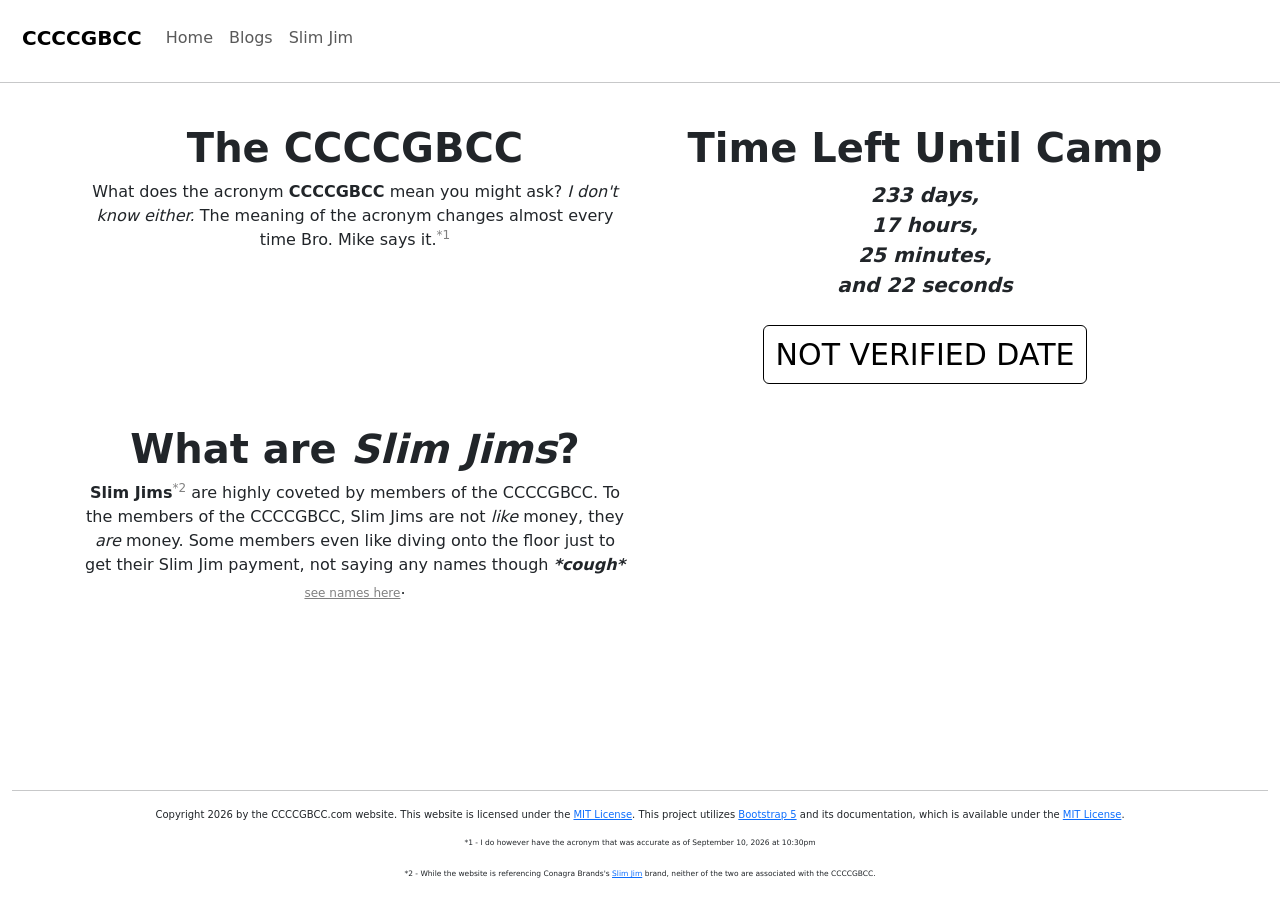
<file: index.html>
<!DOCTYPE html>
<html>
    <head>
        <!-- Bootstrap 5.3.8 -->
        <link href="https://cdn.jsdelivr.net/npm/bootstrap@5.3.8/dist/css/bootstrap.min.css" rel="stylesheet" integrity="sha384-sRIl4kxILFvY47J16cr9ZwB07vP4J8+LH7qKQnuqkuIAvNWLzeN8tE5YBujZqJLB" crossorigin="anonymous">
        <script src="https://cdn.jsdelivr.net/npm/bootstrap@5.3.8/dist/js/bootstrap.bundle.min.js" integrity="sha384-FKyoEForCGlyvwx9Hj09JcYn3nv7wiPVlz7YYwJrWVcXK/BmnVDxM+D2scQbITxI" crossorigin="anonymous"></script>

        <title>CCCCGBCC</title>
        <link href="/style.css" rel="stylesheet" type="text/css">
        <meta name="viewport" content="width=device-width, initial-scale=1.0">
        <script src="/main.js"></script>
    </head>
    <body class="d-flex flex-column min-vh-100">
        <div id="navExt"></div>
        <div id="dateModalExt"></div>
        <!-- Main Page -->
        <div class="container content flex-grow-1">
            <div class="row">
                <div class="col-sm-6 col-12 margin">
                    <h1>The CCCCGBCC</h1>
                    <p>What does the acronym <b>CCCCGBCC</b> mean you might ask? <i>I don't know either.</i> The meaning of the acronym changes almost every time Bro. Mike says it.<a href="#s1" class="sub"><sup>*1</sup></a></p>
                </div>
                <div class="col-sm-6 col-12 margin">
                    <h1>Time Left Until Camp</h1>
                    <p id="clock">Loading timer...</p>
                </div>
                <div class="col-sm-6 col-12 margin">
                    <h1>What are <i>Slim Jims</i>?</h1>
                    <p><b>Slim Jims</b><a href="#s2" class="sub"><sup>*2</sup></a> are highly coveted by members of the CCCCGBCC. To the members of the CCCCGBCC, Slim Jims are not <i>like</i> money, they <i>are</i> money. Some members even like diving onto the floor just to get their Slim Jim payment, not saying any names though <i><b>*cough*</b></i> <sub><a href="/slimjim#names" class="sub" style="text-decoration: underline;">see names here</a></sub>.</p>
                </div>
            </div>
        </div>
        <!-- Footer -->
        <footer class="container-fluid">
            <hr>
            <div class="row">
                <div class="col-12 content">
                    <p>Copyright 2026 by the CCCCGBCC.com website. This website is licensed under the <a href="/LICENSE">MIT License</a>. This project utilizes <a href="https://getbootstrap.com/docs/5.3/">Bootstrap 5</a> and its documentation, which is available under the <a href="https://github.com/twbs/bootstrap/blob/main/LICENSE">MIT License</a>.</p>
                    <p id="s1"><sup>*1 - I do however have the acronym that was accurate as of September 10, 2026 at 10:30pm</sup></p>
                    <p id="s2"><sup>*2 - While the website is referencing Conagra Brands's <a href="https://www.slimjim.com/">Slim Jim</a> brand, neither of the two are associated with the CCCCGBCC.</sup></p>
                </div>
            </div>
        </footer>
    </body>
</html>
</file>
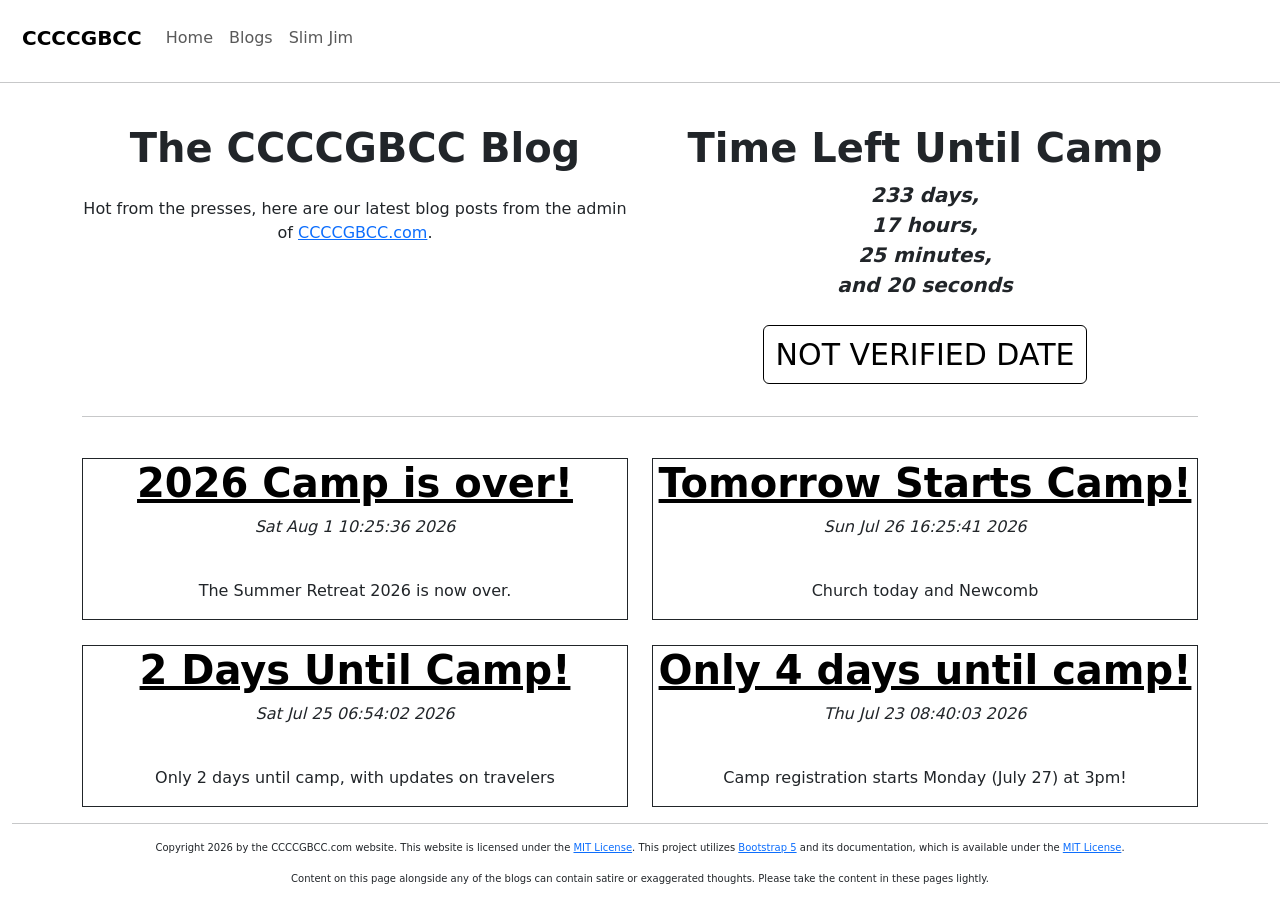
<file: blog/index.html>
<!DOCTYPE html>
<html>
    <head>
        <!-- Bootstrap 5.3.8 -->
        <link href="https://cdn.jsdelivr.net/npm/bootstrap@5.3.8/dist/css/bootstrap.min.css" rel="stylesheet" integrity="sha384-sRIl4kxILFvY47J16cr9ZwB07vP4J8+LH7qKQnuqkuIAvNWLzeN8tE5YBujZqJLB" crossorigin="anonymous">
        <script src="https://cdn.jsdelivr.net/npm/bootstrap@5.3.8/dist/js/bootstrap.bundle.min.js" integrity="sha384-FKyoEForCGlyvwx9Hj09JcYn3nv7wiPVlz7YYwJrWVcXK/BmnVDxM+D2scQbITxI" crossorigin="anonymous"></script>

        <title>The CCCCGBCC Blog</title>
        <link href="/style.css" rel="stylesheet" type="text/css">
        <meta name="viewport" content="width=device-width, initial-scale=1.0">
        <script src="/main.js"></script>
    </head>
    <body class="d-flex flex-column min-vh-100">
        <div id="navExt"></div>
        <div id="dateModalExt"></div>
        <!-- Main Page -->
         <div class="container content flex-grow-1">
            <div class="row">
                <div class="col-sm-6 col-12 margin">
                    <h1>The CCCCGBCC Blog</h1>
                    <p class="margin">Hot from the presses, here are our latest blog posts from the admin of <a href="https://ccccgbcc.com">CCCCGBCC.com</a>.</p>
                </div>
                <div class="col-sm-6 col-12 margin">
                    <h1>Time Left Until Camp</h1>
                    <p id="clock">Loading timer...</p>
                </div>
            </div>
            <hr>
            <div class="row">
                <div class="col-sm-12 col-lg-6 margin articleItem">
                    <div>
                        <h1><a href="/blog/1785594336.html"><b>2026 Camp is over!</b></a></h1>
            <p><i>Sat Aug  1 10:25:36 2026</i></p><br>
            <p>The Summer Retreat 2026 is now over.</p>
                    </div>
        </div>
        
        <div class="col-sm-12 col-lg-6 margin articleItem">
            <div>
                <h1><a href="/blog/1785097541.html"><b>Tomorrow Starts Camp!</b></a></h1>
            <p><i>Sun Jul 26 16:25:41 2026</i></p><br>
            <p>Church today and Newcomb</p>
            </div>
        </div>
        
        <div class="col-sm-12 col-lg-6 margin articleItem">
            <div>
                <h1><a href="/blog/1784976842.html"><b>2 Days Until Camp!</b></a></h1>
            <p><i>Sat Jul 25 06:54:02 2026</i></p><br>
            <p>Only 2 days until camp, with updates on travelers</p>
            </div>
        </div>
        
        <div class="col-sm-12 col-lg-6 margin articleItem">
            <div>
                <h1><a href="/blog/1784810403.html"><b>Only 4 days until camp!</b></a></h1>
            <p><i>Thu Jul 23 08:40:03 2026</i></p><br>
            <p>Camp registration starts Monday (July 27) at 3pm!</p>
            </div>
        </div>
            </div>
        </div>
        <!-- Footer -->
        <footer class="container-fluid">
            <hr>
            <div class="row">
                <div class="col-12 content">
                    <p>Copyright 2026 by the CCCCGBCC.com website. This website is licensed under the <a href="/LICENSE">MIT License</a>. This project utilizes <a href="https://getbootstrap.com/docs/5.3/">Bootstrap 5</a> and its documentation, which is available under the <a href="https://github.com/twbs/bootstrap/blob/main/LICENSE">MIT License</a>.</p>
                    <p>Content on this page alongside any of the blogs can contain satire or exaggerated thoughts. Please take the content in these pages lightly.</p>
                </div>
            </div>
        </footer>
    </body>
</html>
</file>
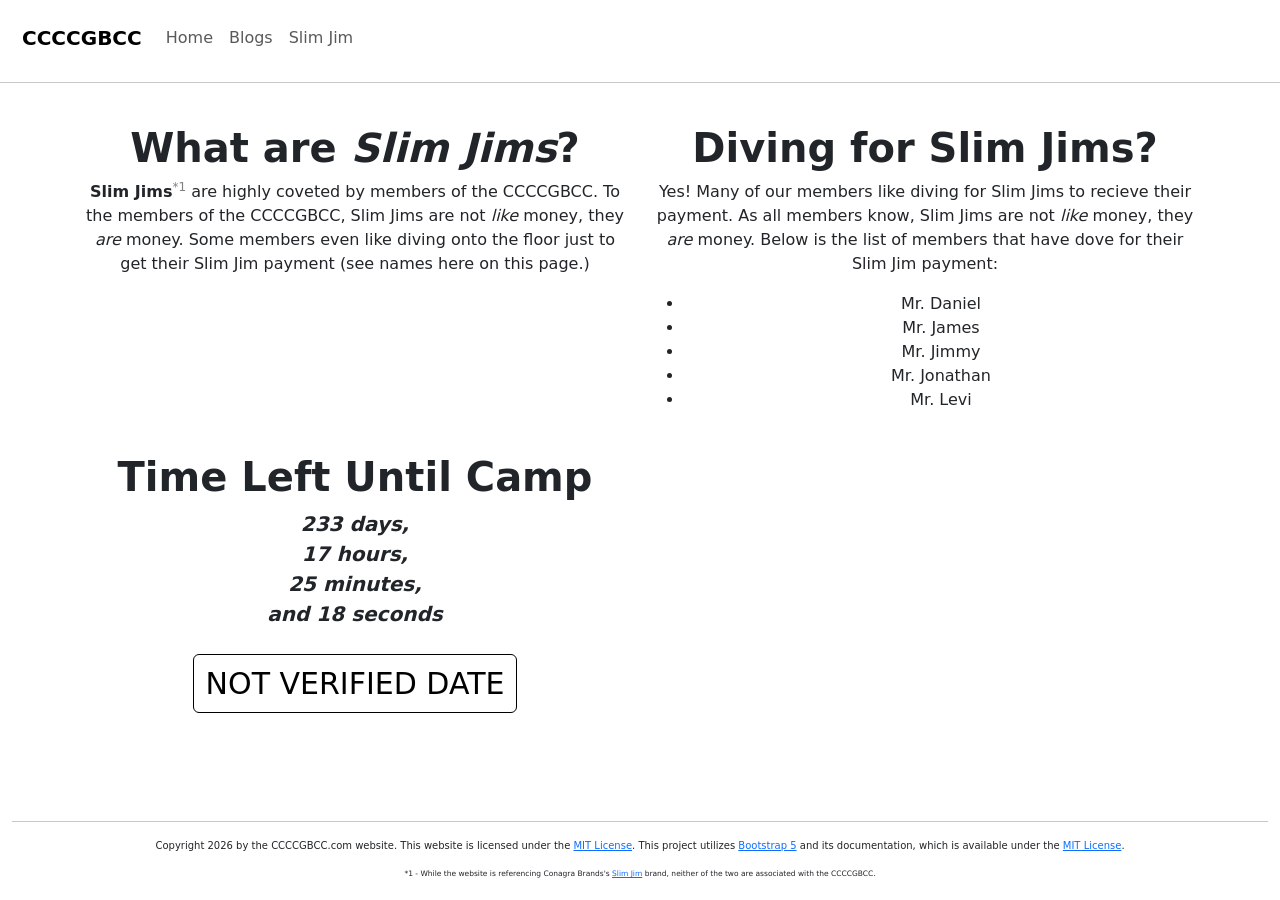
<file: slimjim/index.html>
<!DOCTYPE html>
<html>
    <head>
        <!-- Bootstrap 5.3.8 -->
        <link href="https://cdn.jsdelivr.net/npm/bootstrap@5.3.8/dist/css/bootstrap.min.css" rel="stylesheet" integrity="sha384-sRIl4kxILFvY47J16cr9ZwB07vP4J8+LH7qKQnuqkuIAvNWLzeN8tE5YBujZqJLB" crossorigin="anonymous">
        <script src="https://cdn.jsdelivr.net/npm/bootstrap@5.3.8/dist/js/bootstrap.bundle.min.js" integrity="sha384-FKyoEForCGlyvwx9Hj09JcYn3nv7wiPVlz7YYwJrWVcXK/BmnVDxM+D2scQbITxI" crossorigin="anonymous"></script>

        <title>CCCCGBCC</title>
        <link href="/style.css" rel="stylesheet" type="text/css">
        <meta name="viewport" content="width=device-width, initial-scale=1.0">
        <script src="/main.js"></script>
    </head>
    <body class="d-flex flex-column min-vh-100">
        <div id="navExt"></div>
        <div id="dateModalExt"></div>
        <!-- Main Page -->
         <div class="container content flex-grow-1">
            <div class="row">
                <div class="col-sm-6 col-12 margin">
                    <h1>What are <i>Slim Jims</i>?</h1>
                    <p><b>Slim Jims</b><a href="#s2" class="sub"><sup>*1</sup></a> are highly coveted by members of the CCCCGBCC. To the members of the CCCCGBCC, Slim Jims are not <i>like</i> money, they <i>are</i> money. Some members even like diving onto the floor just to get their Slim Jim payment (see names here on this page.)</p>
                </div>
                <div class="col-sm-6 col-12 margin">
                    <h1 id="names">Diving for Slim Jims?</h1>
                    <p>Yes! Many of our members like diving for Slim Jims to recieve their payment. As all members know, Slim Jims are not <i>like</i> money, they <i>are</i> money. Below is the list of members that have dove for their Slim Jim payment:</p>
                    <ul>
                        <li>Mr. Daniel</li>
                        <li>Mr. James</li>
                        <li>Mr. Jimmy</li>
                        <li>Mr. Jonathan</li>
                        <li>Mr. Levi</li>
                    </ul>
                </div>
                <div class="col-sm-6 col-12 margin">
                    <h1>Time Left Until Camp</h1>
                    <p id="clock">Loading timer...</p>
                </div>
            </div>
        </div>
        <!-- Footer -->
        <footer class="container-fluid">
            <hr>
            <div class="row">
                <div class="col-12 content">
                    <p>Copyright 2026 by the CCCCGBCC.com website. This website is licensed under the <a href="/LICENSE">MIT License</a>. This project utilizes <a href="https://getbootstrap.com/docs/5.3/">Bootstrap 5</a> and its documentation, which is available under the <a href="https://github.com/twbs/bootstrap/blob/main/LICENSE">MIT License</a>.</p>
                    <p id="s1"><sup>*1 - While the website is referencing Conagra Brands's <a href="https://www.slimjim.com/">Slim Jim</a> brand, neither of the two are associated with the CCCCGBCC.</sup></p>
                </div>
            </div>
        </footer>
    </body>
</html>
</file>
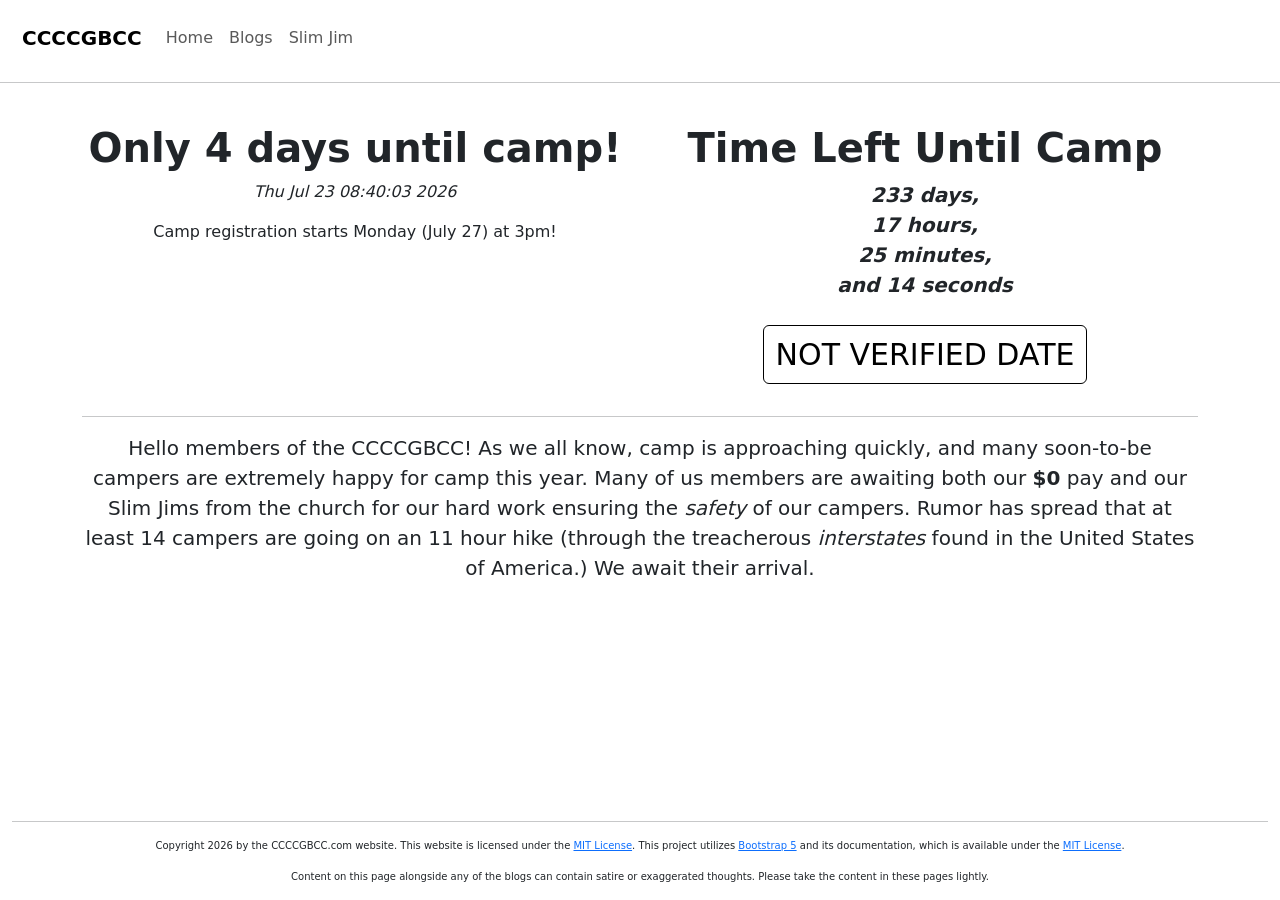
<file: blog/1784810403.html>
<!DOCTYPE html>
<html>
    <head>
        <!-- Bootstrap 5.3.8 -->
        <link href="https://cdn.jsdelivr.net/npm/bootstrap@5.3.8/dist/css/bootstrap.min.css" rel="stylesheet" integrity="sha384-sRIl4kxILFvY47J16cr9ZwB07vP4J8+LH7qKQnuqkuIAvNWLzeN8tE5YBujZqJLB" crossorigin="anonymous">
        <script src="https://cdn.jsdelivr.net/npm/bootstrap@5.3.8/dist/js/bootstrap.bundle.min.js" integrity="sha384-FKyoEForCGlyvwx9Hj09JcYn3nv7wiPVlz7YYwJrWVcXK/BmnVDxM+D2scQbITxI" crossorigin="anonymous"></script>

        <title>Only 4 days until camp! - CCCCGBCC Blog</title>
        <link href="/style.css" rel="stylesheet" type="text/css">
        <meta name="viewport" content="width=device-width, initial-scale=1.0">
        <script src="/main.js"></script>
    </head>
    <body class="d-flex flex-column min-vh-100">
        <div id="navExt"></div>
        <div id="dateModalExt"></div>
        <!-- Main Page -->
         <div class="container content flex-grow-1">
            <div class="row">
                <div class="col-sm-6 col-12 margin">
                    <h1>Only 4 days until camp!</h1>
                    <p><i>Thu Jul 23 08:40:03 2026</i></p>
                    <p>Camp registration starts Monday (July 27) at 3pm!</p>
                </div>
                <div class="col-sm-6 col-12 margin">
                    <h1>Time Left Until Camp</h1>
                    <p id="clock">Loading timer...</p>
                </div>
            </div>
            <hr>
            <div class="row">
                <div class="col-12">
                    <p style="font-size: 20px;">Hello members of the CCCCGBCC! As we all know, camp is approaching quickly, and many soon-to-be campers are extremely happy for camp this year. Many of us members are awaiting both our <b>$0</b> pay and our Slim Jims from the church for our hard work ensuring the <i>safety</i> of our campers. Rumor has spread that at least 14 campers are going on an 11 hour hike (through the treacherous <i>interstates</i> found in the United States of America.) We await their arrival.</p>
                </div>
            </div>
        </div>
        <!-- Footer -->
        <footer class="container-fluid">
            <hr>
            <div class="row">
                <div class="col-12 content">
                    <p>Copyright 2026 by the CCCCGBCC.com website. This website is licensed under the <a href="/LICENSE">MIT License</a>. This project utilizes <a href="https://getbootstrap.com/docs/5.3/">Bootstrap 5</a> and its documentation, which is available under the <a href="https://github.com/twbs/bootstrap/blob/main/LICENSE">MIT License</a>.</p>
                    <p>Content on this page alongside any of the blogs can contain satire or exaggerated thoughts. Please take the content in these pages lightly.</p>
                </div>
            </div>
        </footer>
    </body>
</html>
</file>
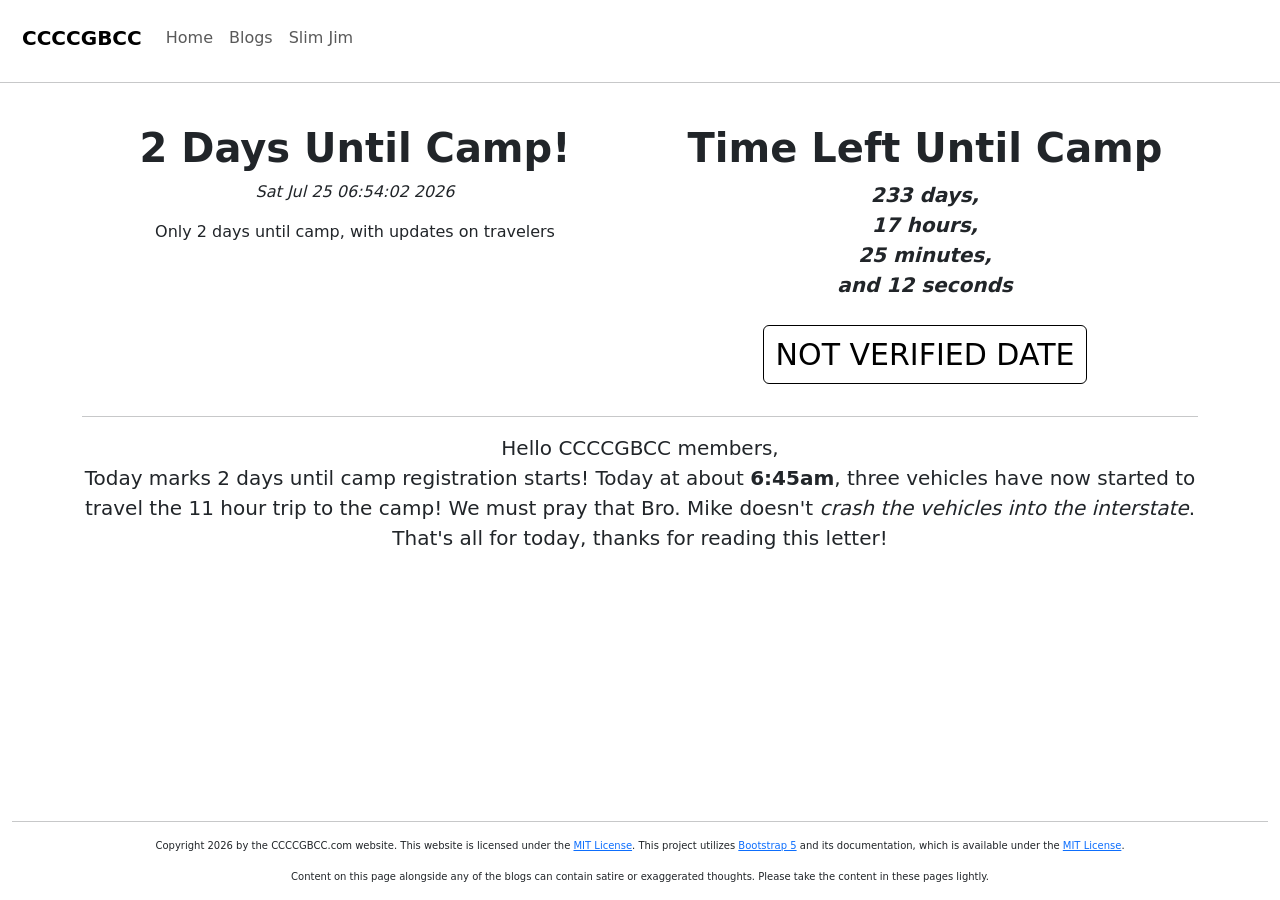
<file: blog/1784976842.html>
<!DOCTYPE html>
<html>
    <head>
        <!-- Bootstrap 5.3.8 -->
        <link href="https://cdn.jsdelivr.net/npm/bootstrap@5.3.8/dist/css/bootstrap.min.css" rel="stylesheet" integrity="sha384-sRIl4kxILFvY47J16cr9ZwB07vP4J8+LH7qKQnuqkuIAvNWLzeN8tE5YBujZqJLB" crossorigin="anonymous">
        <script src="https://cdn.jsdelivr.net/npm/bootstrap@5.3.8/dist/js/bootstrap.bundle.min.js" integrity="sha384-FKyoEForCGlyvwx9Hj09JcYn3nv7wiPVlz7YYwJrWVcXK/BmnVDxM+D2scQbITxI" crossorigin="anonymous"></script>

        <title>2 Days Until Camp! - CCCCGBCC Blog</title>
        <link href="/style.css" rel="stylesheet" type="text/css">
        <meta name="viewport" content="width=device-width, initial-scale=1.0">
        <script src="/main.js"></script>
    </head>
    <body class="d-flex flex-column min-vh-100">
        <div id="navExt"></div>
        <div id="dateModalExt"></div>
        <!-- Main Page -->
         <div class="container content flex-grow-1">
            <div class="row">
                <div class="col-sm-6 col-12 margin">
                    <h1>2 Days Until Camp!</h1>
                    <p><i>Sat Jul 25 06:54:02 2026</i></p>
                    <p>Only 2 days until camp, with updates on travelers</p>
                </div>
                <div class="col-sm-6 col-12 margin">
                    <h1>Time Left Until Camp</h1>
                    <p id="clock">Loading timer...</p>
                </div>
            </div>
            <hr>
            <div class="row">
                <div class="col-12">
                    <p style="font-size: 20px;">Hello CCCCGBCC members,<br>Today marks 2 days until camp registration starts! Today at about <b>6:45am</b>, three vehicles have now started to travel the 11 hour trip to the camp! We must pray that Bro. Mike doesn't <i>crash the vehicles into the interstate</i>.<br>That's all for today, thanks for reading this letter!</p>
                </div>
            </div>
        </div>
        <!-- Footer -->
        <footer class="container-fluid">
            <hr>
            <div class="row">
                <div class="col-12 content">
                    <p>Copyright 2026 by the CCCCGBCC.com website. This website is licensed under the <a href="/LICENSE">MIT License</a>. This project utilizes <a href="https://getbootstrap.com/docs/5.3/">Bootstrap 5</a> and its documentation, which is available under the <a href="https://github.com/twbs/bootstrap/blob/main/LICENSE">MIT License</a>.</p>
                    <p>Content on this page alongside any of the blogs can contain satire or exaggerated thoughts. Please take the content in these pages lightly.</p>
                </div>
            </div>
        </footer>
    </body>
</html>
</file>
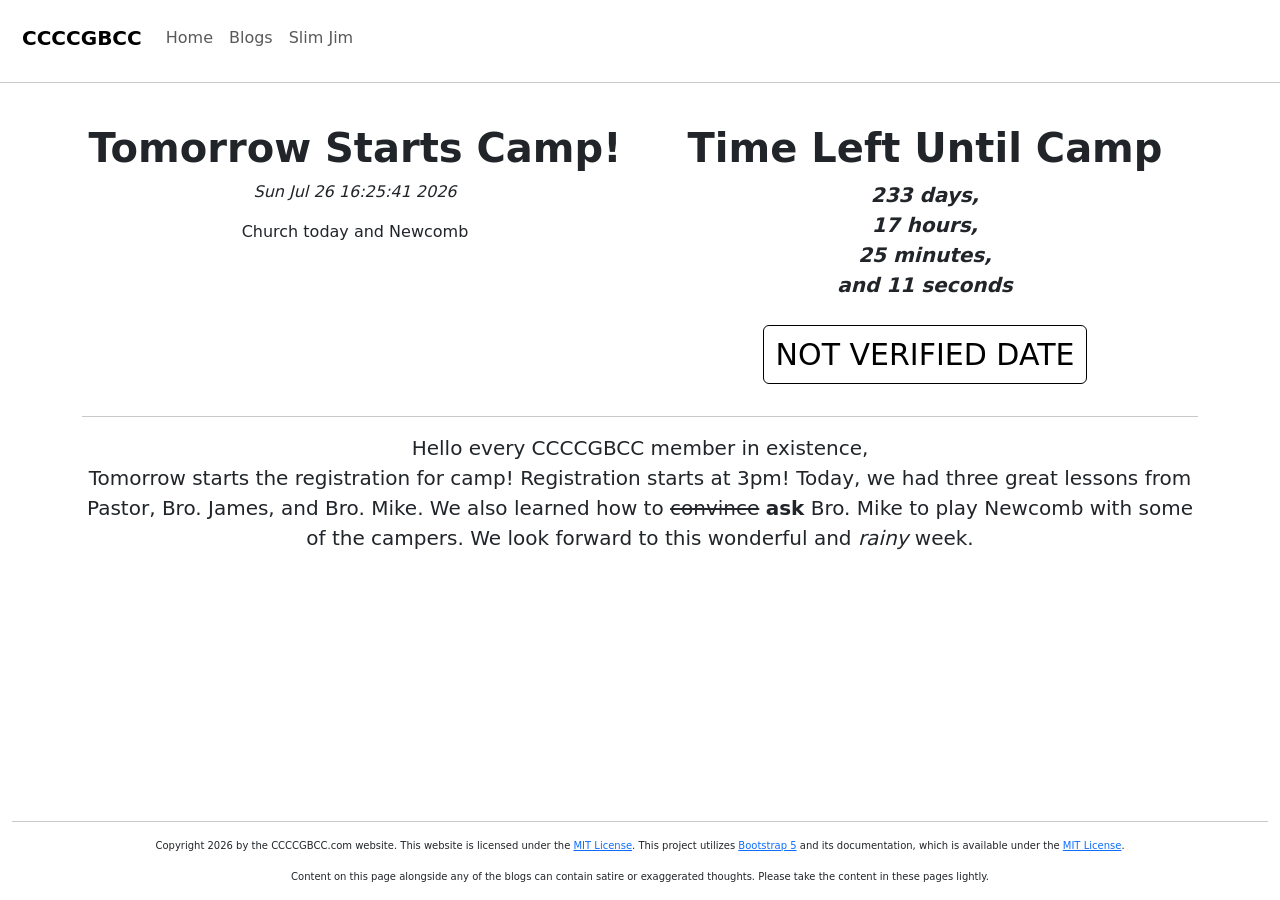
<file: blog/1785097541.html>
<!DOCTYPE html>
<html>
    <head>
        <!-- Bootstrap 5.3.8 -->
        <link href="https://cdn.jsdelivr.net/npm/bootstrap@5.3.8/dist/css/bootstrap.min.css" rel="stylesheet" integrity="sha384-sRIl4kxILFvY47J16cr9ZwB07vP4J8+LH7qKQnuqkuIAvNWLzeN8tE5YBujZqJLB" crossorigin="anonymous">
        <script src="https://cdn.jsdelivr.net/npm/bootstrap@5.3.8/dist/js/bootstrap.bundle.min.js" integrity="sha384-FKyoEForCGlyvwx9Hj09JcYn3nv7wiPVlz7YYwJrWVcXK/BmnVDxM+D2scQbITxI" crossorigin="anonymous"></script>

        <title>Tomorrow  Starts Camp! - CCCCGBCC Blog</title>
        <link href="/style.css" rel="stylesheet" type="text/css">
        <meta name="viewport" content="width=device-width, initial-scale=1.0">
        <script src="/main.js"></script>
    </head>
    <body class="d-flex flex-column min-vh-100">
        <div id="navExt"></div>
        <div id="dateModalExt"></div>
        <!-- Main Page -->
         <div class="container content flex-grow-1">
            <div class="row">
                <div class="col-sm-6 col-12 margin">
                    <h1>Tomorrow Starts Camp!</h1>
                    <p><i>Sun Jul 26 16:25:41 2026</i></p>
                    <p>Church today and Newcomb</p>
                </div>
                <div class="col-sm-6 col-12 margin">
                    <h1>Time Left Until Camp</h1>
                    <p id="clock">Loading timer...</p>
                </div>
            </div>
            <hr>
            <div class="row">
                <div class="col-12">
                    <p style="font-size: 20px;">Hello every CCCCGBCC member in existence,<br>Tomorrow starts the registration for camp! Registration starts at 3pm! Today, we had three great lessons from Pastor, Bro. James, and Bro. Mike. We also learned how to <del>convince</del> <b>ask</b> Bro. Mike to play Newcomb with some of the campers. We look forward to this wonderful and <i>rainy</i> week.</p>
                </div>
            </div>
        </div>
        <!-- Footer -->
        <footer class="container-fluid">
            <hr>
            <div class="row">
                <div class="col-12 content">
                    <p>Copyright 2026 by the CCCCGBCC.com website. This website is licensed under the <a href="/LICENSE">MIT License</a>. This project utilizes <a href="https://getbootstrap.com/docs/5.3/">Bootstrap 5</a> and its documentation, which is available under the <a href="https://github.com/twbs/bootstrap/blob/main/LICENSE">MIT License</a>.</p>
                    <p>Content on this page alongside any of the blogs can contain satire or exaggerated thoughts. Please take the content in these pages lightly.</p>
                </div>
            </div>
        </footer>
    </body>
</html>
</file>
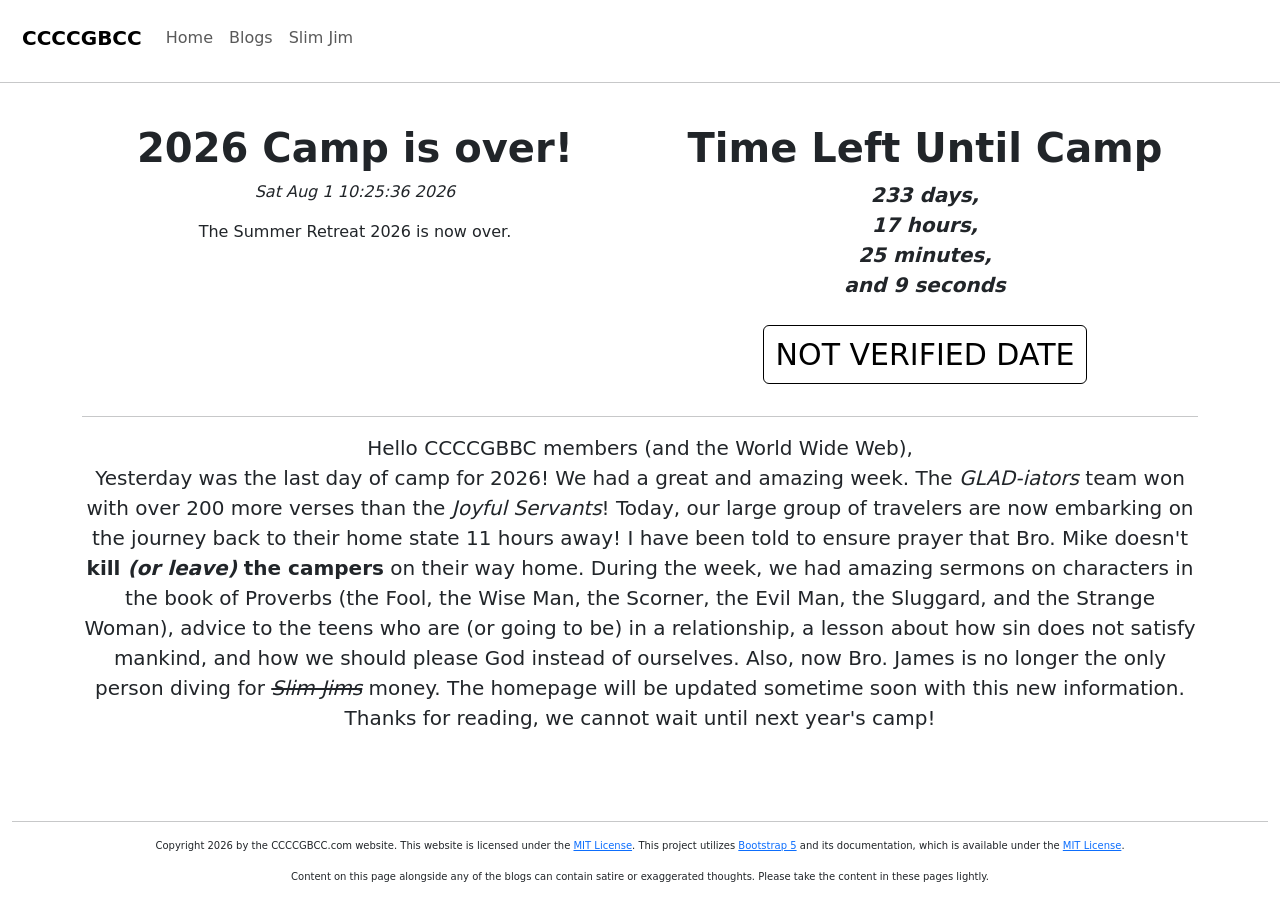
<file: blog/1785594336.html>
<!DOCTYPE html>
<html>
    <head>
        <!-- Bootstrap 5.3.8 -->
        <link href="https://cdn.jsdelivr.net/npm/bootstrap@5.3.8/dist/css/bootstrap.min.css" rel="stylesheet" integrity="sha384-sRIl4kxILFvY47J16cr9ZwB07vP4J8+LH7qKQnuqkuIAvNWLzeN8tE5YBujZqJLB" crossorigin="anonymous">
        <script src="https://cdn.jsdelivr.net/npm/bootstrap@5.3.8/dist/js/bootstrap.bundle.min.js" integrity="sha384-FKyoEForCGlyvwx9Hj09JcYn3nv7wiPVlz7YYwJrWVcXK/BmnVDxM+D2scQbITxI" crossorigin="anonymous"></script>

        <title>2026 Camp is over! - CCCCGBCC Blog</title>
        <link href="/style.css" rel="stylesheet" type="text/css">
        <meta name="viewport" content="width=device-width, initial-scale=1.0">
        <script src="/main.js"></script>
    </head>
    <body class="d-flex flex-column min-vh-100">
        <div id="navExt"></div>
        <div id="dateModalExt"></div>
        <!-- Main Page -->
         <div class="container content flex-grow-1">
            <div class="row">
                <div class="col-sm-6 col-12 margin">
                    <h1>2026 Camp is over!</h1>
                    <p><i>Sat Aug 1 10:25:36 2026</i></p>
                    <p>The Summer Retreat 2026 is now over.</p>
                </div>
                <div class="col-sm-6 col-12 margin">
                    <h1>Time Left Until Camp</h1>
                    <p id="clock">Loading timer...</p>
                </div>
            </div>
            <hr>
            <div class="row">
                <div class="col-12">
                    <p style="font-size: 20px;">Hello CCCCGBBC members (and the World Wide Web),<br>Yesterday was the last day of camp for 2026! We had a great and amazing week. The <i>GLAD-iators</i> team won with over 200 more verses than the <i>Joyful Servants</i>! Today, our large group of travelers are now embarking on the journey back to their home state 11 hours away! I have been told to ensure prayer that Bro. Mike doesn't <b>kill <i>(or leave)</i> the campers</b> on their way home. During the week, we had amazing sermons on characters in the book of Proverbs (the Fool, the Wise Man, the Scorner, the Evil Man, the Sluggard, and the Strange Woman), advice to the teens who are (or going to be) in a relationship, a lesson about how sin does not satisfy mankind, and how we should please God instead of ourselves. Also, now Bro. James is no longer the only person diving for <i><del>Slim Jims</del></i> money. The homepage will be updated sometime soon with this new information.<br>Thanks for reading, we cannot wait until next year's camp!</p>
                </div>
            </div>
        </div>
        <!-- Footer -->
        <footer class="container-fluid">
            <hr>
            <div class="row">
                <div class="col-12 content">
                    <p>Copyright 2026 by the CCCCGBCC.com website. This website is licensed under the <a href="/LICENSE">MIT License</a>. This project utilizes <a href="https://getbootstrap.com/docs/5.3/">Bootstrap 5</a> and its documentation, which is available under the <a href="https://github.com/twbs/bootstrap/blob/main/LICENSE">MIT License</a>.</p>
                    <p>Content on this page alongside any of the blogs can contain satire or exaggerated thoughts. Please take the content in these pages lightly.</p>
                </div>
            </div>
        </footer>
    </body>
</html>
</file>
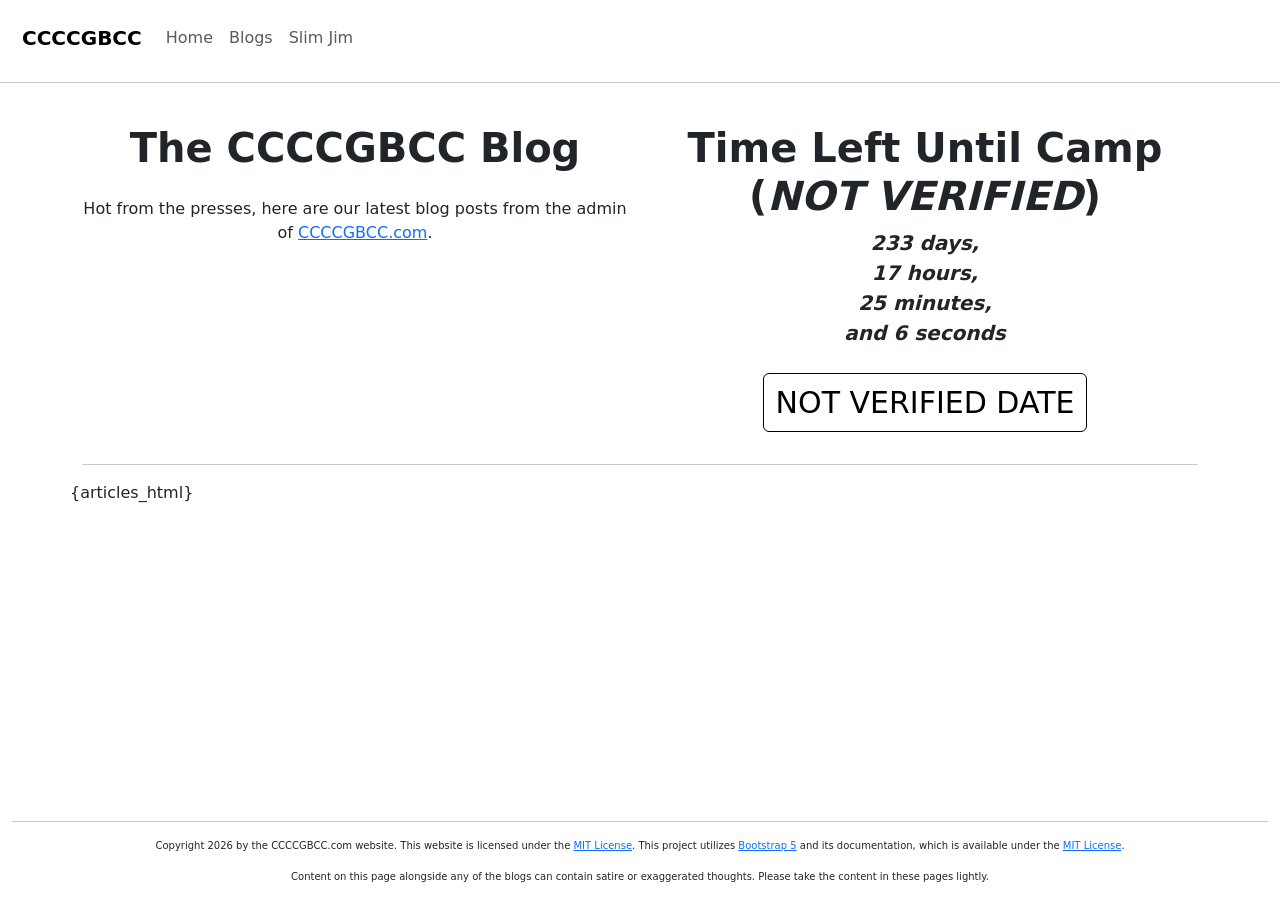
<file: blog/index-template.html>
<!DOCTYPE html>
<html>
    <head>
        <!-- Bootstrap 5.3.8 -->
        <link href="https://cdn.jsdelivr.net/npm/bootstrap@5.3.8/dist/css/bootstrap.min.css" rel="stylesheet" integrity="sha384-sRIl4kxILFvY47J16cr9ZwB07vP4J8+LH7qKQnuqkuIAvNWLzeN8tE5YBujZqJLB" crossorigin="anonymous">
        <script src="https://cdn.jsdelivr.net/npm/bootstrap@5.3.8/dist/js/bootstrap.bundle.min.js" integrity="sha384-FKyoEForCGlyvwx9Hj09JcYn3nv7wiPVlz7YYwJrWVcXK/BmnVDxM+D2scQbITxI" crossorigin="anonymous"></script>

        <title>The CCCCGBCC Blog</title>
        <link href="/style.css" rel="stylesheet" type="text/css">
        <meta name="viewport" content="width=device-width, initial-scale=1.0">
        <script src="/main.js"></script>
    </head>
    <body class="d-flex flex-column min-vh-100">
        <div id="navExt"></div>
        <div id="dateModalExt"></div>
        <!-- Main Page -->
         <div class="container content flex-grow-1">
            <div class="row">
                <div class="col-sm-6 col-12 margin">
                    <h1>The CCCCGBCC Blog</h1>
                    <p class="margin">Hot from the presses, here are our latest blog posts from the admin of <a href="https://ccccgbcc.com">CCCCGBCC.com</a>.</p>
                </div>
                <div class="col-sm-6 col-12 margin">
                    <h1>Time Left Until Camp (<i>NOT VERIFIED</i>)</h1>
                    <p id="clock">Loading timer (REMEMBER THAT THIS DATE IS NOT VERIFIED YET!)...</p>
                </div>
            </div>
            <hr>
            <div class="row">
                {articles_html}
            </div>
        </div>
        <!-- Footer -->
        <footer class="container-fluid">
            <hr>
            <div class="row">
                <div class="col-12 content">
                    <p>Copyright 2026 by the CCCCGBCC.com website. This website is licensed under the <a href="/LICENSE">MIT License</a>. This project utilizes <a href="https://getbootstrap.com/docs/5.3/">Bootstrap 5</a> and its documentation, which is available under the <a href="https://github.com/twbs/bootstrap/blob/main/LICENSE">MIT License</a>.</p>
                    <p>Content on this page alongside any of the blogs can contain satire or exaggerated thoughts. Please take the content in these pages lightly.</p>
                </div>
            </div>
        </footer>
    </body>
</html>
</file>
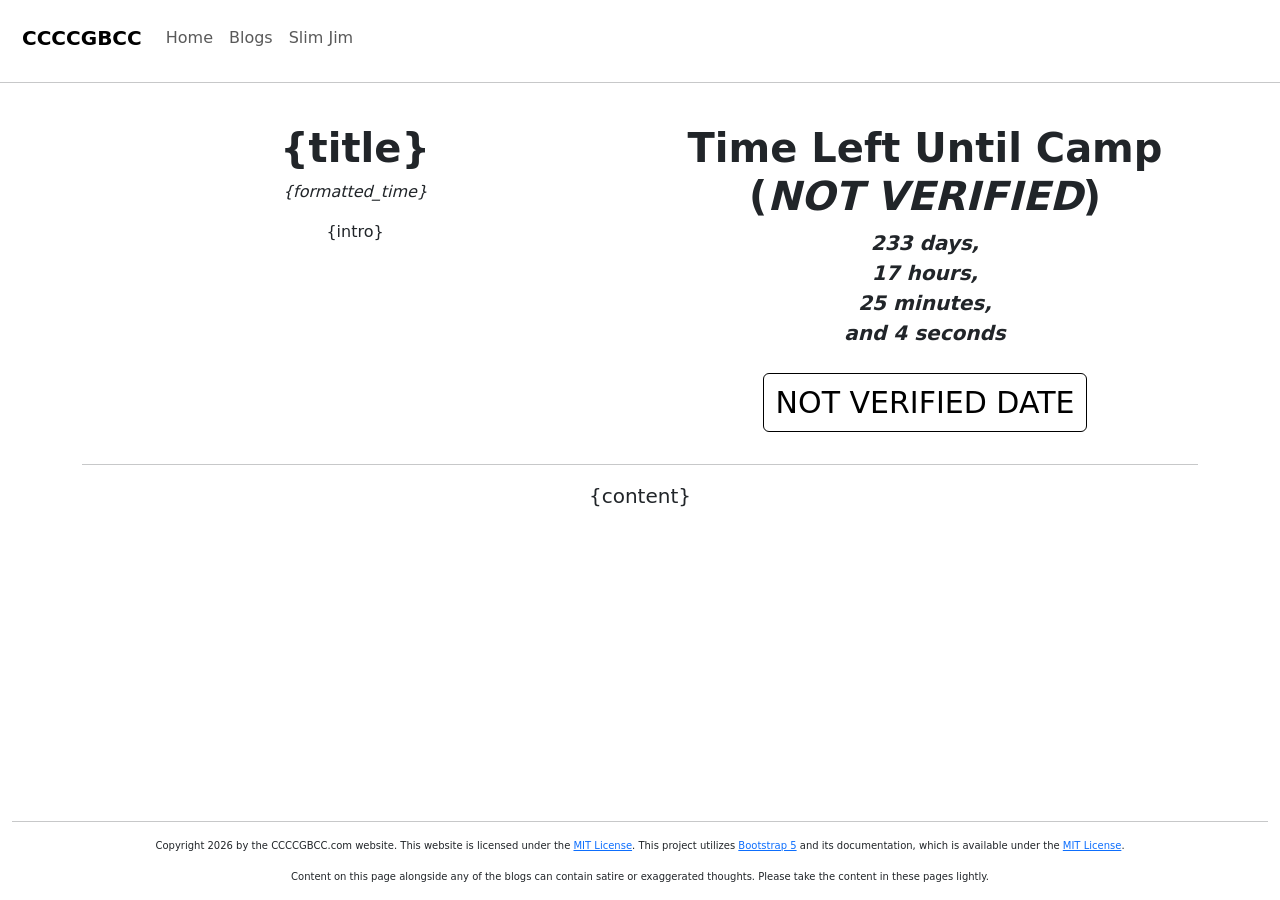
<file: blog/post-template.html>
<!DOCTYPE html>
<html>
    <head>
        <!-- Bootstrap 5.3.8 -->
        <link href="https://cdn.jsdelivr.net/npm/bootstrap@5.3.8/dist/css/bootstrap.min.css" rel="stylesheet" integrity="sha384-sRIl4kxILFvY47J16cr9ZwB07vP4J8+LH7qKQnuqkuIAvNWLzeN8tE5YBujZqJLB" crossorigin="anonymous">
        <script src="https://cdn.jsdelivr.net/npm/bootstrap@5.3.8/dist/js/bootstrap.bundle.min.js" integrity="sha384-FKyoEForCGlyvwx9Hj09JcYn3nv7wiPVlz7YYwJrWVcXK/BmnVDxM+D2scQbITxI" crossorigin="anonymous"></script>

        <title>{title} - CCCCGBCC Blog</title>
        <link href="/style.css" rel="stylesheet" type="text/css">
        <meta name="viewport" content="width=device-width, initial-scale=1.0">
        <script src="/main.js"></script>
    </head>
    <body class="d-flex flex-column min-vh-100">
        <div id="navExt"></div>
        <div id="dateModalExt"></div>
        <!-- Main Page -->
         <div class="container content flex-grow-1">
            <div class="row">
                <div class="col-sm-6 col-12 margin">
                    <h1>{title}</h1>
                    <p><i>{formatted_time}</i></p>
                    <p>{intro}</p>
                </div>
                <div class="col-sm-6 col-12 margin">
                    <h1>Time Left Until Camp (<i>NOT VERIFIED</i>)</h1>
                    <p id="clock">Loading timer (REMEMBER THAT THIS DATE IS NOT VERIFIED YET!)...</p>
                </div>
            </div>
            <hr>
            <div class="row">
                <div class="col-12">
                    <p style="font-size: 20px;">{content}</p>
                </div>
            </div>
        </div>
        <!-- Footer -->
        <footer class="container-fluid">
            <hr>
            <div class="row">
                <div class="col-12 content">
                    <p>Copyright 2026 by the CCCCGBCC.com website. This website is licensed under the <a href="/LICENSE">MIT License</a>. This project utilizes <a href="https://getbootstrap.com/docs/5.3/">Bootstrap 5</a> and its documentation, which is available under the <a href="https://github.com/twbs/bootstrap/blob/main/LICENSE">MIT License</a>.</p>
                    <p>Content on this page alongside any of the blogs can contain satire or exaggerated thoughts. Please take the content in these pages lightly.</p>
                </div>
            </div>
        </footer>
    </body>
</html>
</file>
<file: style.css>
h1 {
    font-weight: bold;
}
footer {
    font-size: 10px;
    background-color: white;
}
.articleItem div {
    border: solid;
    border-width: 1px;
}
.articleItem a {
    color: black;
}
.articleItem a:hover, .articleItem a:active {
    color: gray;
}
.content {
    text-align: center;
}
.mybtn {
    font-size: 30px;
    background-color: white;
    border: solid;
    border-width: 1px;
}
.margin {
    margin: 25px 0 0 0;
}
.navbar {
    margin: 10px;
    background-color: white;
}
.sub {
    text-decoration: none;
    font-weight: italic;
    color: gray;
}
#clock {
    font-style: italic;
    font-size: 20px;
}
</file>
